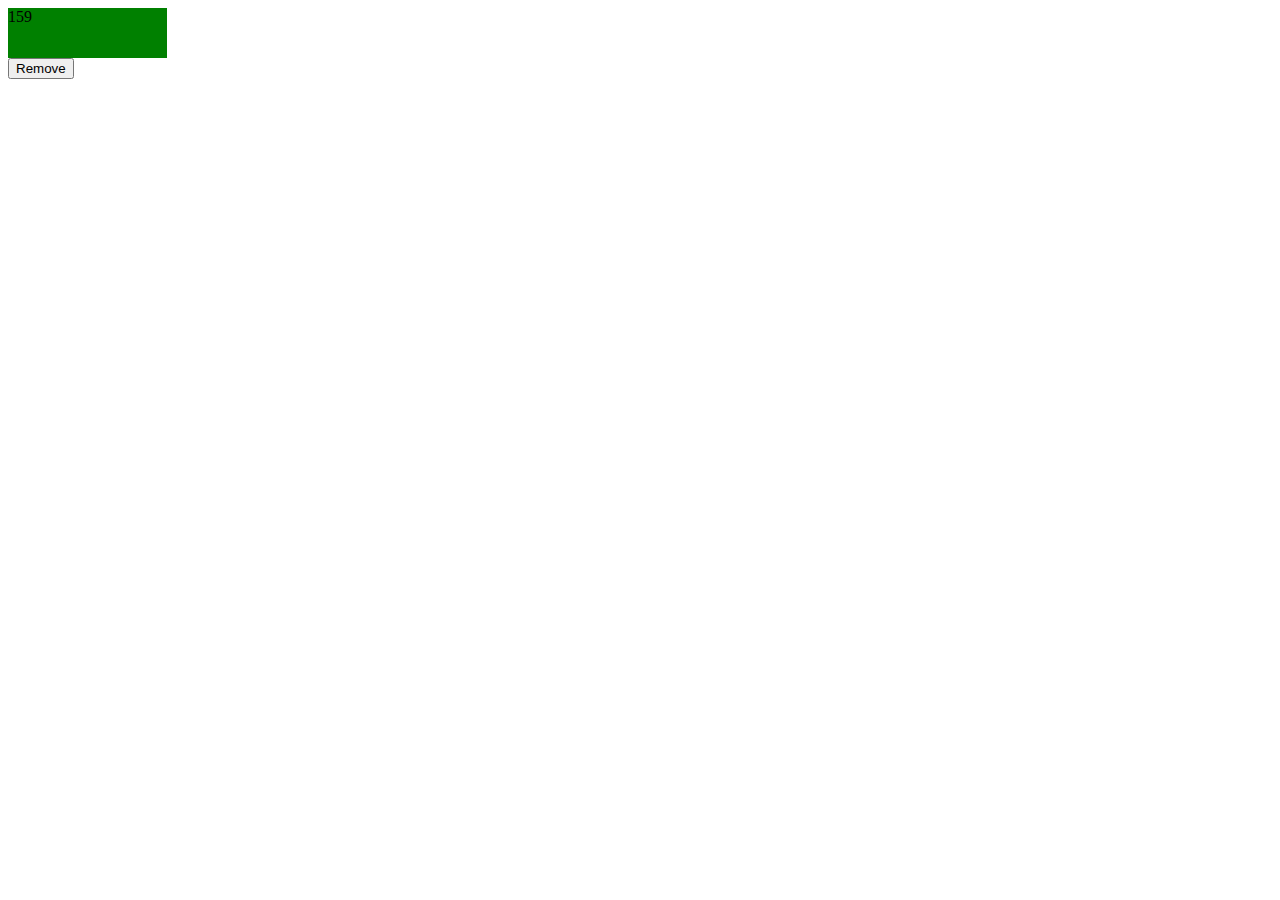
<file: playgorund/index.html>
<!DOCTYPE html>
<html lang="en">
<head>
  <meta charset="UTF-8">
  <meta name="viewport" content="width=device-width, initial-scale=1.0">
  <title>Document</title>
  <script type="module" src="countdown-timer.js"></script>
</head>
<body>
  <countdown-timer></countdown-timer>
  <br>
  <button onclick="document.body.removeChild(document.querySelector('countdown-timer'))">Remove</button>
</body>
</html>
</file>
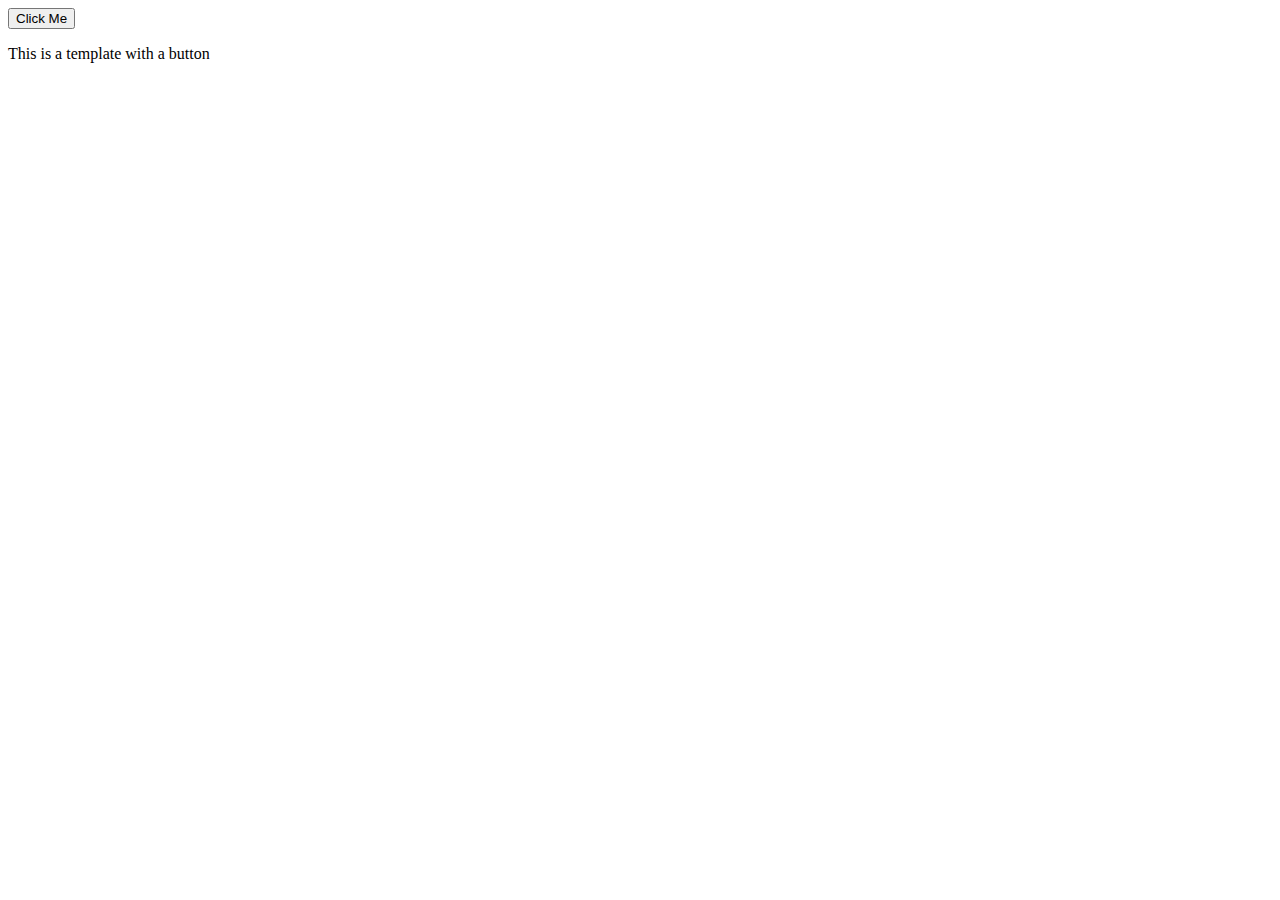
<file: template/index.html>
<!DOCTYPE html>
<html lang="en">
<head>
  <meta charset="UTF-8">
  <meta name="viewport" content="width=device-width, initial-scale=1.0">
  <title>Document</title>
</head>
<body>
  
<!-- <script>
  const fragment = document.createDocumentFragment();
  for (let c = 0; c < 5; c++) {
   const li = document.createElement('p');
   li.innerText = `paragraph ${c}`;
   fragment.appendChild(li);
  }

  document.body.appendChild(fragment);
</script> -->

  <!-- <template>
    This is content that IS in a template tag.
  </template> -->

  <template id="button">
    <button>Click Me</button>
    <p>This is a template with a button</p>
  </template>

  <template id="textfield">
    <label>Enter</label>
    <p>This is a template with a text input</p>
    <input type="text">
  </template>

  <template id="list">
    <ul>
      <li>Item 1</li>
      <li>Item 2</li>
      <li>Item 3</li>
      <li>Item 4</li>
      <li>Item 5</li>
    </ul>
  </template>

  <script>
    const template = document.getElementById('button');
    const clone = template.content.cloneNode(true);
    document.body.appendChild(clone);
  </script>

</body>
</html>
</file>
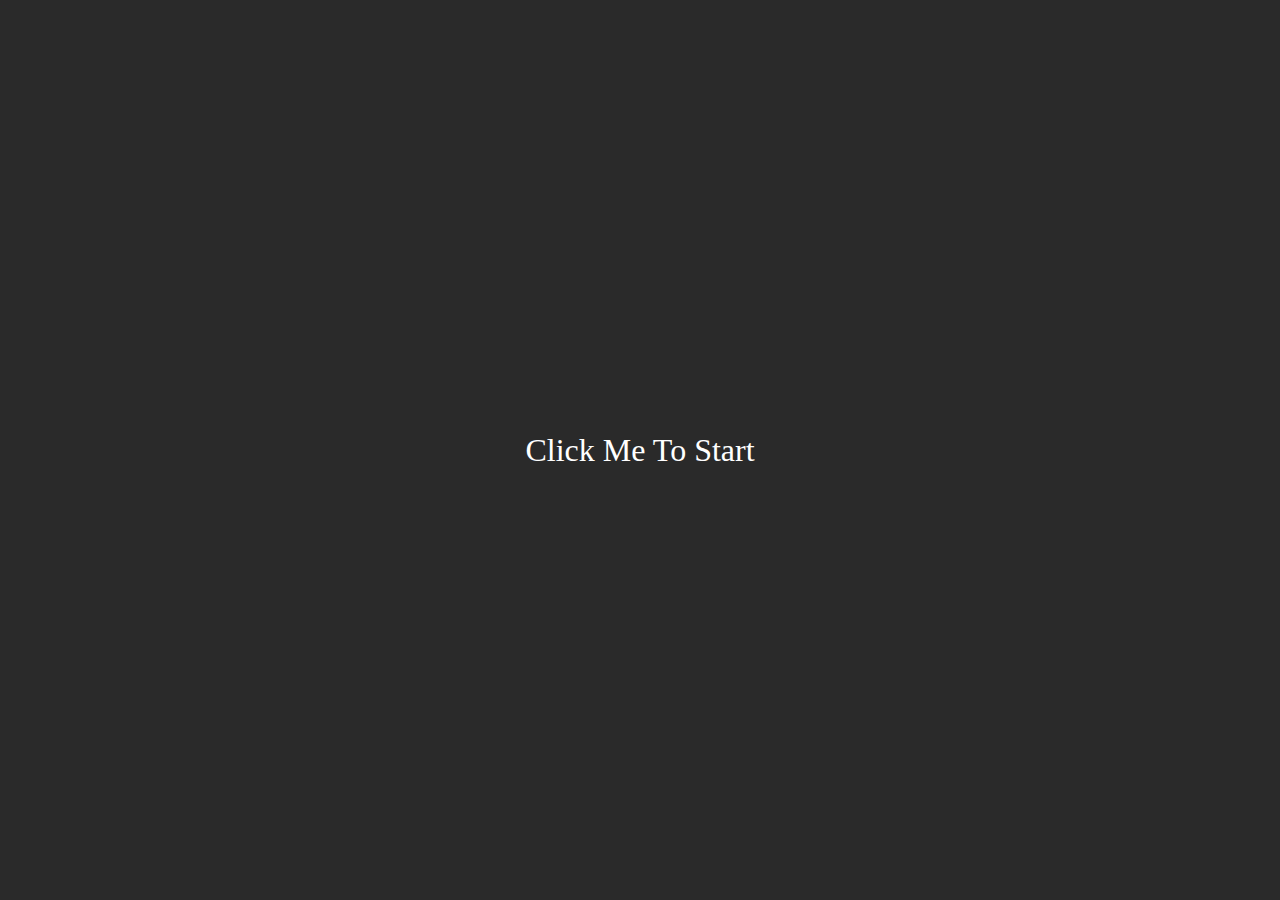
<file: webharp/index.html>
<!DOCTYPE html>
<html lang="en">
<head>
  <meta charset="UTF-8">
  <meta name="viewport" content="width=device-width, initial-scale=1.0">
  <title>Document</title>

  <script type="module" src="components/app/app.js"></script>
  <link rel="stylesheet" type="text/css" href="csshake.min.css">
  <link rel="stylesheet" href="main.css">

  <script>
  function clickToStart() {
    document.querySelector('.audio-fix').style.display = 'none';
    document.querySelector('webharp-app').style.display = 'block';
  }
  </script>
</head>
<body>
  <webharp-app strings="12"></webharp-app>
  <div class="audio-fix" onclick="clickToStart()">
    Click Me To Start
  </div>
</body>
</html>
</file>
<file: webharp/main.css>
body{
  background-color: black;
  margin: 0;
  padding: 0;
}


.audio-fix{
  position: absolute;
  width: 100vw;
  height: 100vh;
  background-color: #2a2a2a;
  color: white;
  font-size: xx-large;
  display: flex;
  justify-content: center;
  align-items: center;
}

webharp-app{
  height: 100vh;
  width: 100vw;
  display: none;
  position: absolute;
}
</file>
<file: webharp/csshake.min.css>
/*! * * * * * * * * * * * * * * * * * * * *\  
  CSShake :: Package
  v1.5.0
  CSS classes to move your DOM
  (c) 2015 @elrumordelaluz
  http://elrumordelaluz.github.io/csshake/
  Licensed under MIT
\* * * * * * * * * * * * * * * * * * * * */
.shake,
.shake-little,
.shake-slow,
.shake-hard,
.shake-horizontal,
.shake-vertical,
.shake-rotate,
.shake-opacity,
.shake-crazy,
.shake-chunk {
  display: inherit;
  transform-origin: center center;
}
.shake-freeze,
.shake-constant.shake-constant--hover:hover,
.shake-trigger:hover .shake-constant.shake-constant--hover {
  animation-play-state: paused;
}
.shake-freeze:hover,
.shake-trigger:hover .shake-freeze,
.shake:hover,
.shake-trigger:hover .shake,
.shake-little:hover,
.shake-trigger:hover .shake-little,
.shake-slow:hover,
.shake-trigger:hover .shake-slow,
.shake-hard:hover,
.shake-trigger:hover .shake-hard,
.shake-horizontal:hover,
.shake-trigger:hover .shake-horizontal,
.shake-vertical:hover,
.shake-trigger:hover .shake-vertical,
.shake-rotate:hover,
.shake-trigger:hover .shake-rotate,
.shake-opacity:hover,
.shake-trigger:hover .shake-opacity,
.shake-crazy:hover,
.shake-trigger:hover .shake-crazy,
.shake-chunk:hover,
.shake-trigger:hover .shake-chunk {
  animation-play-state: running;
}
@keyframes shake {
  2% {
    transform: translate(1.5px, 1.5px) rotate(1.5deg);
  }
  4% {
    transform: translate(0.5px, -0.5px) rotate(0.5deg);
  }
  6% {
    transform: translate(1.5px, 2.5px) rotate(1.5deg);
  }
  8% {
    transform: translate(0.5px, 2.5px) rotate(0.5deg);
  }
  10% {
    transform: translate(2.5px, 1.5px) rotate(0.5deg);
  }
  12% {
    transform: translate(-0.5px, -1.5px) rotate(-0.5deg);
  }
  14% {
    transform: translate(1.5px, 2.5px) rotate(-0.5deg);
  }
  16% {
    transform: translate(2.5px, -1.5px) rotate(1.5deg);
  }
  18% {
    transform: translate(2.5px, 2.5px) rotate(-0.5deg);
  }
  20% {
    transform: translate(-0.5px, -1.5px) rotate(1.5deg);
  }
  22% {
    transform: translate(-1.5px, -0.5px) rotate(0.5deg);
  }
  24% {
    transform: translate(2.5px, -1.5px) rotate(1.5deg);
  }
  26% {
    transform: translate(0.5px, 2.5px) rotate(1.5deg);
  }
  28% {
    transform: translate(-0.5px, 2.5px) rotate(-0.5deg);
  }
  30% {
    transform: translate(0.5px, 2.5px) rotate(1.5deg);
  }
  32% {
    transform: translate(-1.5px, -0.5px) rotate(-0.5deg);
  }
  34% {
    transform: translate(0.5px, -0.5px) rotate(0.5deg);
  }
  36% {
    transform: translate(-1.5px, 0.5px) rotate(1.5deg);
  }
  38% {
    transform: translate(-1.5px, 1.5px) rotate(1.5deg);
  }
  40% {
    transform: translate(2.5px, 0.5px) rotate(0.5deg);
  }
  42% {
    transform: translate(0.5px, 0.5px) rotate(1.5deg);
  }
  44% {
    transform: translate(-0.5px, 0.5px) rotate(0.5deg);
  }
  46% {
    transform: translate(2.5px, 1.5px) rotate(1.5deg);
  }
  48% {
    transform: translate(2.5px, 1.5px) rotate(-0.5deg);
  }
  50% {
    transform: translate(-1.5px, 2.5px) rotate(-0.5deg);
  }
  52% {
    transform: translate(0.5px, -1.5px) rotate(1.5deg);
  }
  54% {
    transform: translate(0.5px, -1.5px) rotate(0.5deg);
  }
  56% {
    transform: translate(1.5px, -1.5px) rotate(-0.5deg);
  }
  58% {
    transform: translate(1.5px, 0.5px) rotate(0.5deg);
  }
  60% {
    transform: translate(-0.5px, 0.5px) rotate(0.5deg);
  }
  62% {
    transform: translate(0.5px, 0.5px) rotate(-0.5deg);
  }
  64% {
    transform: translate(-1.5px, -0.5px) rotate(1.5deg);
  }
  66% {
    transform: translate(-1.5px, 2.5px) rotate(-0.5deg);
  }
  68% {
    transform: translate(-1.5px, 1.5px) rotate(0.5deg);
  }
  70% {
    transform: translate(0.5px, 1.5px) rotate(0.5deg);
  }
  72% {
    transform: translate(-1.5px, 2.5px) rotate(0.5deg);
  }
  74% {
    transform: translate(2.5px, 0.5px) rotate(-0.5deg);
  }
  76% {
    transform: translate(0.5px, -1.5px) rotate(1.5deg);
  }
  78% {
    transform: translate(0.5px, 1.5px) rotate(0.5deg);
  }
  80% {
    transform: translate(-0.5px, -0.5px) rotate(0.5deg);
  }
  82% {
    transform: translate(1.5px, 1.5px) rotate(1.5deg);
  }
  84% {
    transform: translate(0.5px, 0.5px) rotate(0.5deg);
  }
  86% {
    transform: translate(-0.5px, 0.5px) rotate(1.5deg);
  }
  88% {
    transform: translate(1.5px, 0.5px) rotate(1.5deg);
  }
  90% {
    transform: translate(-0.5px, 2.5px) rotate(-0.5deg);
  }
  92% {
    transform: translate(-1.5px, -1.5px) rotate(1.5deg);
  }
  94% {
    transform: translate(-1.5px, 2.5px) rotate(1.5deg);
  }
  96% {
    transform: translate(-1.5px, -1.5px) rotate(1.5deg);
  }
  98% {
    transform: translate(1.5px, -1.5px) rotate(1.5deg);
  }
  0%,
  100% {
    transform: translate(0, 0) rotate(0);
  }
}
.shake:hover,
.shake-trigger:hover .shake,
.shake.shake-freeze,
.shake.shake-constant {
  animation-name: shake;
  animation-duration: 100ms;
  animation-timing-function: ease-in-out;
  animation-iteration-count: infinite;
}
@keyframes shake-little {
  2% {
    transform: translate(1px, 1px) rotate(0.5deg);
  }
  4% {
    transform: translate(0px, 1px) rotate(0.5deg);
  }
  6% {
    transform: translate(0px, 0px) rotate(0.5deg);
  }
  8% {
    transform: translate(0px, 1px) rotate(0.5deg);
  }
  10% {
    transform: translate(0px, 1px) rotate(0.5deg);
  }
  12% {
    transform: translate(1px, 0px) rotate(0.5deg);
  }
  14% {
    transform: translate(0px, 0px) rotate(0.5deg);
  }
  16% {
    transform: translate(0px, 1px) rotate(0.5deg);
  }
  18% {
    transform: translate(1px, 0px) rotate(0.5deg);
  }
  20% {
    transform: translate(0px, 1px) rotate(0.5deg);
  }
  22% {
    transform: translate(1px, 1px) rotate(0.5deg);
  }
  24% {
    transform: translate(1px, 0px) rotate(0.5deg);
  }
  26% {
    transform: translate(0px, 1px) rotate(0.5deg);
  }
  28% {
    transform: translate(1px, 1px) rotate(0.5deg);
  }
  30% {
    transform: translate(0px, 1px) rotate(0.5deg);
  }
  32% {
    transform: translate(1px, 1px) rotate(0.5deg);
  }
  34% {
    transform: translate(1px, 0px) rotate(0.5deg);
  }
  36% {
    transform: translate(0px, 1px) rotate(0.5deg);
  }
  38% {
    transform: translate(0px, 1px) rotate(0.5deg);
  }
  40% {
    transform: translate(0px, 0px) rotate(0.5deg);
  }
  42% {
    transform: translate(0px, 1px) rotate(0.5deg);
  }
  44% {
    transform: translate(1px, 0px) rotate(0.5deg);
  }
  46% {
    transform: translate(0px, 0px) rotate(0.5deg);
  }
  48% {
    transform: translate(1px, 0px) rotate(0.5deg);
  }
  50% {
    transform: translate(1px, 0px) rotate(0.5deg);
  }
  52% {
    transform: translate(0px, 0px) rotate(0.5deg);
  }
  54% {
    transform: translate(1px, 0px) rotate(0.5deg);
  }
  56% {
    transform: translate(0px, 1px) rotate(0.5deg);
  }
  58% {
    transform: translate(1px, 1px) rotate(0.5deg);
  }
  60% {
    transform: translate(0px, 1px) rotate(0.5deg);
  }
  62% {
    transform: translate(0px, 0px) rotate(0.5deg);
  }
  64% {
    transform: translate(1px, 1px) rotate(0.5deg);
  }
  66% {
    transform: translate(0px, 0px) rotate(0.5deg);
  }
  68% {
    transform: translate(1px, 0px) rotate(0.5deg);
  }
  70% {
    transform: translate(1px, 0px) rotate(0.5deg);
  }
  72% {
    transform: translate(1px, 0px) rotate(0.5deg);
  }
  74% {
    transform: translate(0px, 0px) rotate(0.5deg);
  }
  76% {
    transform: translate(0px, 0px) rotate(0.5deg);
  }
  78% {
    transform: translate(0px, 1px) rotate(0.5deg);
  }
  80% {
    transform: translate(0px, 1px) rotate(0.5deg);
  }
  82% {
    transform: translate(1px, 0px) rotate(0.5deg);
  }
  84% {
    transform: translate(1px, 0px) rotate(0.5deg);
  }
  86% {
    transform: translate(1px, 0px) rotate(0.5deg);
  }
  88% {
    transform: translate(0px, 0px) rotate(0.5deg);
  }
  90% {
    transform: translate(0px, 1px) rotate(0.5deg);
  }
  92% {
    transform: translate(1px, 1px) rotate(0.5deg);
  }
  94% {
    transform: translate(1px, 0px) rotate(0.5deg);
  }
  96% {
    transform: translate(1px, 0px) rotate(0.5deg);
  }
  98% {
    transform: translate(1px, 0px) rotate(0.5deg);
  }
  0%,
  100% {
    transform: translate(0, 0) rotate(0);
  }
}
.shake-little:hover,
.shake-trigger:hover .shake-little,
.shake-little.shake-freeze,
.shake-little.shake-constant {
  animation-name: shake-little;
  animation-duration: 100ms;
  animation-timing-function: ease-in-out;
  animation-iteration-count: infinite;
}
@keyframes shake-slow {
  2% {
    transform: translate(6px, -6px) rotate(2.5deg);
  }
  4% {
    transform: translate(-5px, 1px) rotate(1.5deg);
  }
  6% {
    transform: translate(7px, -3px) rotate(-2.5deg);
  }
  8% {
    transform: translate(-7px, -5px) rotate(2.5deg);
  }
  10% {
    transform: translate(-3px, 2px) rotate(-1.5deg);
  }
  12% {
    transform: translate(3px, 6px) rotate(3.5deg);
  }
  14% {
    transform: translate(-7px, 2px) rotate(-1.5deg);
  }
  16% {
    transform: translate(-6px, 6px) rotate(-2.5deg);
  }
  18% {
    transform: translate(6px, 0px) rotate(1.5deg);
  }
  20% {
    transform: translate(9px, 9px) rotate(2.5deg);
  }
  22% {
    transform: translate(7px, -9px) rotate(2.5deg);
  }
  24% {
    transform: translate(2px, 1px) rotate(0.5deg);
  }
  26% {
    transform: translate(10px, 4px) rotate(-0.5deg);
  }
  28% {
    transform: translate(-9px, 3px) rotate(3.5deg);
  }
  30% {
    transform: translate(10px, 5px) rotate(1.5deg);
  }
  32% {
    transform: translate(6px, 8px) rotate(-2.5deg);
  }
  34% {
    transform: translate(9px, 9px) rotate(3.5deg);
  }
  36% {
    transform: translate(-5px, 0px) rotate(-0.5deg);
  }
  38% {
    transform: translate(-2px, -2px) rotate(0.5deg);
  }
  40% {
    transform: translate(-3px, 8px) rotate(2.5deg);
  }
  42% {
    transform: translate(-7px, 8px) rotate(3.5deg);
  }
  44% {
    transform: translate(6px, -6px) rotate(0.5deg);
  }
  46% {
    transform: translate(1px, -2px) rotate(3.5deg);
  }
  48% {
    transform: translate(-5px, 7px) rotate(-2.5deg);
  }
  50% {
    transform: translate(-8px, 1px) rotate(2.5deg);
  }
  52% {
    transform: translate(-9px, -2px) rotate(1.5deg);
  }
  54% {
    transform: translate(4px, -9px) rotate(3.5deg);
  }
  56% {
    transform: translate(-6px, -1px) rotate(0.5deg);
  }
  58% {
    transform: translate(-3px, -6px) rotate(-0.5deg);
  }
  60% {
    transform: translate(8px, 4px) rotate(-0.5deg);
  }
  62% {
    transform: translate(0px, -9px) rotate(0.5deg);
  }
  64% {
    transform: translate(9px, -2px) rotate(3.5deg);
  }
  66% {
    transform: translate(-7px, 10px) rotate(3.5deg);
  }
  68% {
    transform: translate(-7px, -9px) rotate(-1.5deg);
  }
  70% {
    transform: translate(9px, -2px) rotate(-2.5deg);
  }
  72% {
    transform: translate(-4px, 0px) rotate(2.5deg);
  }
  74% {
    transform: translate(1px, -2px) rotate(-1.5deg);
  }
  76% {
    transform: translate(-8px, -5px) rotate(2.5deg);
  }
  78% {
    transform: translate(-9px, 2px) rotate(1.5deg);
  }
  80% {
    transform: translate(-4px, 1px) rotate(-1.5deg);
  }
  82% {
    transform: translate(-6px, 10px) rotate(2.5deg);
  }
  84% {
    transform: translate(6px, -3px) rotate(-0.5deg);
  }
  86% {
    transform: translate(-1px, -2px) rotate(1.5deg);
  }
  88% {
    transform: translate(1px, 9px) rotate(1.5deg);
  }
  90% {
    transform: translate(3px, 9px) rotate(-0.5deg);
  }
  92% {
    transform: translate(-3px, -1px) rotate(0.5deg);
  }
  94% {
    transform: translate(-7px, 4px) rotate(1.5deg);
  }
  96% {
    transform: translate(6px, 1px) rotate(0.5deg);
  }
  98% {
    transform: translate(-8px, 2px) rotate(-0.5deg);
  }
  0%,
  100% {
    transform: translate(0, 0) rotate(0);
  }
}
.shake-slow:hover,
.shake-trigger:hover .shake-slow,
.shake-slow.shake-freeze,
.shake-slow.shake-constant {
  animation-name: shake-slow;
  animation-duration: 5s;
  animation-timing-function: ease-in-out;
  animation-iteration-count: infinite;
}
@keyframes shake-hard {
  2% {
    transform: translate(-3px, 3px) rotate(-2.5deg);
  }
  4% {
    transform: translate(-3px, -2px) rotate(-1.5deg);
  }
  6% {
    transform: translate(-9px, 4px) rotate(-1.5deg);
  }
  8% {
    transform: translate(9px, 8px) rotate(2.5deg);
  }
  10% {
    transform: translate(2px, 7px) rotate(0.5deg);
  }
  12% {
    transform: translate(3px, -5px) rotate(0.5deg);
  }
  14% {
    transform: translate(5px, 8px) rotate(1.5deg);
  }
  16% {
    transform: translate(8px, -2px) rotate(-2.5deg);
  }
  18% {
    transform: translate(-2px, 1px) rotate(-0.5deg);
  }
  20% {
    transform: translate(-4px, 10px) rotate(-0.5deg);
  }
  22% {
    transform: translate(7px, 2px) rotate(2.5deg);
  }
  24% {
    transform: translate(8px, 0px) rotate(3.5deg);
  }
  26% {
    transform: translate(-7px, -8px) rotate(3.5deg);
  }
  28% {
    transform: translate(-5px, 10px) rotate(1.5deg);
  }
  30% {
    transform: translate(1px, 2px) rotate(-0.5deg);
  }
  32% {
    transform: translate(4px, 4px) rotate(-1.5deg);
  }
  34% {
    transform: translate(8px, -3px) rotate(-1.5deg);
  }
  36% {
    transform: translate(8px, 9px) rotate(-2.5deg);
  }
  38% {
    transform: translate(-4px, 10px) rotate(2.5deg);
  }
  40% {
    transform: translate(5px, 2px) rotate(0.5deg);
  }
  42% {
    transform: translate(2px, 7px) rotate(2.5deg);
  }
  44% {
    transform: translate(7px, 5px) rotate(0.5deg);
  }
  46% {
    transform: translate(-5px, 0px) rotate(3.5deg);
  }
  48% {
    transform: translate(-2px, -7px) rotate(-0.5deg);
  }
  50% {
    transform: translate(-1px, -5px) rotate(0.5deg);
  }
  52% {
    transform: translate(-4px, 8px) rotate(-0.5deg);
  }
  54% {
    transform: translate(8px, -3px) rotate(3.5deg);
  }
  56% {
    transform: translate(-1px, -8px) rotate(2.5deg);
  }
  58% {
    transform: translate(6px, 6px) rotate(3.5deg);
  }
  60% {
    transform: translate(0px, 4px) rotate(-0.5deg);
  }
  62% {
    transform: translate(2px, -7px) rotate(0.5deg);
  }
  64% {
    transform: translate(0px, 6px) rotate(2.5deg);
  }
  66% {
    transform: translate(5px, 0px) rotate(-0.5deg);
  }
  68% {
    transform: translate(0px, 3px) rotate(3.5deg);
  }
  70% {
    transform: translate(7px, -5px) rotate(-1.5deg);
  }
  72% {
    transform: translate(6px, -7px) rotate(3.5deg);
  }
  74% {
    transform: translate(1px, -5px) rotate(-2.5deg);
  }
  76% {
    transform: translate(-7px, 2px) rotate(-0.5deg);
  }
  78% {
    transform: translate(-8px, 1px) rotate(1.5deg);
  }
  80% {
    transform: translate(1px, 5px) rotate(1.5deg);
  }
  82% {
    transform: translate(-4px, -5px) rotate(-1.5deg);
  }
  84% {
    transform: translate(3px, -2px) rotate(3.5deg);
  }
  86% {
    transform: translate(-6px, -5px) rotate(1.5deg);
  }
  88% {
    transform: translate(-7px, -1px) rotate(-2.5deg);
  }
  90% {
    transform: translate(10px, 2px) rotate(-2.5deg);
  }
  92% {
    transform: translate(10px, -3px) rotate(1.5deg);
  }
  94% {
    transform: translate(4px, -6px) rotate(3.5deg);
  }
  96% {
    transform: translate(9px, 7px) rotate(-1.5deg);
  }
  98% {
    transform: translate(2px, 1px) rotate(-0.5deg);
  }
  0%,
  100% {
    transform: translate(0, 0) rotate(0);
  }
}
.shake-hard:hover,
.shake-trigger:hover .shake-hard,
.shake-hard.shake-freeze,
.shake-hard.shake-constant {
  animation-name: shake-hard;
  animation-duration: 100ms;
  animation-timing-function: ease-in-out;
  animation-iteration-count: infinite;
}
@keyframes shake-horizontal {
  2% {
    transform: translate(3px, 0) rotate(0);
  }
  4% {
    transform: translate(1px, 0) rotate(0);
  }
  6% {
    transform: translate(4px, 0) rotate(0);
  }
  8% {
    transform: translate(-2px, 0) rotate(0);
  }
  10% {
    transform: translate(9px, 0) rotate(0);
  }
  12% {
    transform: translate(0px, 0) rotate(0);
  }
  14% {
    transform: translate(-8px, 0) rotate(0);
  }
  16% {
    transform: translate(-7px, 0) rotate(0);
  }
  18% {
    transform: translate(1px, 0) rotate(0);
  }
  20% {
    transform: translate(-5px, 0) rotate(0);
  }
  22% {
    transform: translate(-2px, 0) rotate(0);
  }
  24% {
    transform: translate(-5px, 0) rotate(0);
  }
  26% {
    transform: translate(-1px, 0) rotate(0);
  }
  28% {
    transform: translate(3px, 0) rotate(0);
  }
  30% {
    transform: translate(-7px, 0) rotate(0);
  }
  32% {
    transform: translate(-8px, 0) rotate(0);
  }
  34% {
    transform: translate(4px, 0) rotate(0);
  }
  36% {
    transform: translate(8px, 0) rotate(0);
  }
  38% {
    transform: translate(-5px, 0) rotate(0);
  }
  40% {
    transform: translate(-6px, 0) rotate(0);
  }
  42% {
    transform: translate(7px, 0) rotate(0);
  }
  44% {
    transform: translate(1px, 0) rotate(0);
  }
  46% {
    transform: translate(3px, 0) rotate(0);
  }
  48% {
    transform: translate(10px, 0) rotate(0);
  }
  50% {
    transform: translate(1px, 0) rotate(0);
  }
  52% {
    transform: translate(3px, 0) rotate(0);
  }
  54% {
    transform: translate(-9px, 0) rotate(0);
  }
  56% {
    transform: translate(-8px, 0) rotate(0);
  }
  58% {
    transform: translate(7px, 0) rotate(0);
  }
  60% {
    transform: translate(2px, 0) rotate(0);
  }
  62% {
    transform: translate(-6px, 0) rotate(0);
  }
  64% {
    transform: translate(-9px, 0) rotate(0);
  }
  66% {
    transform: translate(-2px, 0) rotate(0);
  }
  68% {
    transform: translate(4px, 0) rotate(0);
  }
  70% {
    transform: translate(8px, 0) rotate(0);
  }
  72% {
    transform: translate(2px, 0) rotate(0);
  }
  74% {
    transform: translate(6px, 0) rotate(0);
  }
  76% {
    transform: translate(-4px, 0) rotate(0);
  }
  78% {
    transform: translate(4px, 0) rotate(0);
  }
  80% {
    transform: translate(9px, 0) rotate(0);
  }
  82% {
    transform: translate(6px, 0) rotate(0);
  }
  84% {
    transform: translate(-6px, 0) rotate(0);
  }
  86% {
    transform: translate(5px, 0) rotate(0);
  }
  88% {
    transform: translate(5px, 0) rotate(0);
  }
  90% {
    transform: translate(-4px, 0) rotate(0);
  }
  92% {
    transform: translate(0px, 0) rotate(0);
  }
  94% {
    transform: translate(-6px, 0) rotate(0);
  }
  96% {
    transform: translate(6px, 0) rotate(0);
  }
  98% {
    transform: translate(10px, 0) rotate(0);
  }
  0%,
  100% {
    transform: translate(0, 0) rotate(0);
  }
}
.shake-horizontal:hover,
.shake-trigger:hover .shake-horizontal,
.shake-horizontal.shake-freeze,
.shake-horizontal.shake-constant {
  animation-name: shake-horizontal;
  animation-duration: 100ms;
  animation-timing-function: ease-in-out;
  animation-iteration-count: infinite;
}
@keyframes shake-vertical {
  2% {
    transform: translate(0, -9px) rotate(0);
  }
  4% {
    transform: translate(0, 10px) rotate(0);
  }
  6% {
    transform: translate(0, -7px) rotate(0);
  }
  8% {
    transform: translate(0, -3px) rotate(0);
  }
  10% {
    transform: translate(0, -9px) rotate(0);
  }
  12% {
    transform: translate(0, -1px) rotate(0);
  }
  14% {
    transform: translate(0, -3px) rotate(0);
  }
  16% {
    transform: translate(0, 9px) rotate(0);
  }
  18% {
    transform: translate(0, 6px) rotate(0);
  }
  20% {
    transform: translate(0, 7px) rotate(0);
  }
  22% {
    transform: translate(0, 0px) rotate(0);
  }
  24% {
    transform: translate(0, 8px) rotate(0);
  }
  26% {
    transform: translate(0, 0px) rotate(0);
  }
  28% {
    transform: translate(0, -5px) rotate(0);
  }
  30% {
    transform: translate(0, -9px) rotate(0);
  }
  32% {
    transform: translate(0, 2px) rotate(0);
  }
  34% {
    transform: translate(0, -4px) rotate(0);
  }
  36% {
    transform: translate(0, 9px) rotate(0);
  }
  38% {
    transform: translate(0, 2px) rotate(0);
  }
  40% {
    transform: translate(0, -3px) rotate(0);
  }
  42% {
    transform: translate(0, 7px) rotate(0);
  }
  44% {
    transform: translate(0, 9px) rotate(0);
  }
  46% {
    transform: translate(0, -2px) rotate(0);
  }
  48% {
    transform: translate(0, 1px) rotate(0);
  }
  50% {
    transform: translate(0, 9px) rotate(0);
  }
  52% {
    transform: translate(0, 3px) rotate(0);
  }
  54% {
    transform: translate(0, -4px) rotate(0);
  }
  56% {
    transform: translate(0, -1px) rotate(0);
  }
  58% {
    transform: translate(0, -2px) rotate(0);
  }
  60% {
    transform: translate(0, 10px) rotate(0);
  }
  62% {
    transform: translate(0, -4px) rotate(0);
  }
  64% {
    transform: translate(0, -8px) rotate(0);
  }
  66% {
    transform: translate(0, -1px) rotate(0);
  }
  68% {
    transform: translate(0, 3px) rotate(0);
  }
  70% {
    transform: translate(0, -9px) rotate(0);
  }
  72% {
    transform: translate(0, 2px) rotate(0);
  }
  74% {
    transform: translate(0, 2px) rotate(0);
  }
  76% {
    transform: translate(0, 9px) rotate(0);
  }
  78% {
    transform: translate(0, -1px) rotate(0);
  }
  80% {
    transform: translate(0, 8px) rotate(0);
  }
  82% {
    transform: translate(0, -3px) rotate(0);
  }
  84% {
    transform: translate(0, -1px) rotate(0);
  }
  86% {
    transform: translate(0, 3px) rotate(0);
  }
  88% {
    transform: translate(0, 7px) rotate(0);
  }
  90% {
    transform: translate(0, 7px) rotate(0);
  }
  92% {
    transform: translate(0, 8px) rotate(0);
  }
  94% {
    transform: translate(0, -6px) rotate(0);
  }
  96% {
    transform: translate(0, 3px) rotate(0);
  }
  98% {
    transform: translate(0, 4px) rotate(0);
  }
  0%,
  100% {
    transform: translate(0, 0) rotate(0);
  }
}
.shake-vertical:hover,
.shake-trigger:hover .shake-vertical,
.shake-vertical.shake-freeze,
.shake-vertical.shake-constant {
  animation-name: shake-vertical;
  animation-duration: 100ms;
  animation-timing-function: ease-in-out;
  animation-iteration-count: infinite;
}
@keyframes shake-rotate {
  2% {
    transform: translate(0, 0) rotate(6.5deg);
  }
  4% {
    transform: translate(0, 0) rotate(5.5deg);
  }
  6% {
    transform: translate(0, 0) rotate(-3.5deg);
  }
  8% {
    transform: translate(0, 0) rotate(4.5deg);
  }
  10% {
    transform: translate(0, 0) rotate(5.5deg);
  }
  12% {
    transform: translate(0, 0) rotate(-0.5deg);
  }
  14% {
    transform: translate(0, 0) rotate(-4.5deg);
  }
  16% {
    transform: translate(0, 0) rotate(-3.5deg);
  }
  18% {
    transform: translate(0, 0) rotate(3.5deg);
  }
  20% {
    transform: translate(0, 0) rotate(4.5deg);
  }
  22% {
    transform: translate(0, 0) rotate(-0.5deg);
  }
  24% {
    transform: translate(0, 0) rotate(4.5deg);
  }
  26% {
    transform: translate(0, 0) rotate(5.5deg);
  }
  28% {
    transform: translate(0, 0) rotate(4.5deg);
  }
  30% {
    transform: translate(0, 0) rotate(-6.5deg);
  }
  32% {
    transform: translate(0, 0) rotate(-3.5deg);
  }
  34% {
    transform: translate(0, 0) rotate(-4.5deg);
  }
  36% {
    transform: translate(0, 0) rotate(-4.5deg);
  }
  38% {
    transform: translate(0, 0) rotate(0.5deg);
  }
  40% {
    transform: translate(0, 0) rotate(7.5deg);
  }
  42% {
    transform: translate(0, 0) rotate(-0.5deg);
  }
  44% {
    transform: translate(0, 0) rotate(-6.5deg);
  }
  46% {
    transform: translate(0, 0) rotate(-2.5deg);
  }
  48% {
    transform: translate(0, 0) rotate(4.5deg);
  }
  50% {
    transform: translate(0, 0) rotate(1.5deg);
  }
  52% {
    transform: translate(0, 0) rotate(2.5deg);
  }
  54% {
    transform: translate(0, 0) rotate(5.5deg);
  }
  56% {
    transform: translate(0, 0) rotate(-0.5deg);
  }
  58% {
    transform: translate(0, 0) rotate(-6.5deg);
  }
  60% {
    transform: translate(0, 0) rotate(-4.5deg);
  }
  62% {
    transform: translate(0, 0) rotate(3.5deg);
  }
  64% {
    transform: translate(0, 0) rotate(3.5deg);
  }
  66% {
    transform: translate(0, 0) rotate(-2.5deg);
  }
  68% {
    transform: translate(0, 0) rotate(-3.5deg);
  }
  70% {
    transform: translate(0, 0) rotate(7.5deg);
  }
  72% {
    transform: translate(0, 0) rotate(-4.5deg);
  }
  74% {
    transform: translate(0, 0) rotate(6.5deg);
  }
  76% {
    transform: translate(0, 0) rotate(3.5deg);
  }
  78% {
    transform: translate(0, 0) rotate(5.5deg);
  }
  80% {
    transform: translate(0, 0) rotate(0.5deg);
  }
  82% {
    transform: translate(0, 0) rotate(2.5deg);
  }
  84% {
    transform: translate(0, 0) rotate(-6.5deg);
  }
  86% {
    transform: translate(0, 0) rotate(6.5deg);
  }
  88% {
    transform: translate(0, 0) rotate(-6.5deg);
  }
  90% {
    transform: translate(0, 0) rotate(-3.5deg);
  }
  92% {
    transform: translate(0, 0) rotate(-5.5deg);
  }
  94% {
    transform: translate(0, 0) rotate(-1.5deg);
  }
  96% {
    transform: translate(0, 0) rotate(0.5deg);
  }
  98% {
    transform: translate(0, 0) rotate(0.5deg);
  }
  0%,
  100% {
    transform: translate(0, 0) rotate(0);
  }
}
.shake-rotate:hover,
.shake-trigger:hover .shake-rotate,
.shake-rotate.shake-freeze,
.shake-rotate.shake-constant {
  animation-name: shake-rotate;
  animation-duration: 100ms;
  animation-timing-function: ease-in-out;
  animation-iteration-count: infinite;
}
@keyframes shake-opacity {
  10% {
    transform: translate(-3px, -2px) rotate(-0.5deg);
    opacity: 0.56;
  }
  20% {
    transform: translate(2px, 0px) rotate(2.5deg);
    opacity: 0.55;
  }
  30% {
    transform: translate(2px, -1px) rotate(1.5deg);
    opacity: 0.95;
  }
  40% {
    transform: translate(2px, 4px) rotate(1.5deg);
    opacity: 0.26;
  }
  50% {
    transform: translate(-3px, -4px) rotate(2.5deg);
    opacity: 0.08;
  }
  60% {
    transform: translate(2px, -4px) rotate(-0.5deg);
    opacity: 0.2;
  }
  70% {
    transform: translate(0px, -2px) rotate(-1.5deg);
    opacity: 0.97;
  }
  80% {
    transform: translate(-4px, -1px) rotate(0.5deg);
    opacity: 0.41;
  }
  90% {
    transform: translate(-1px, 0px) rotate(-0.5deg);
    opacity: 0.67;
  }
  0%,
  100% {
    transform: translate(0, 0) rotate(0);
  }
}
.shake-opacity:hover,
.shake-trigger:hover .shake-opacity,
.shake-opacity.shake-freeze,
.shake-opacity.shake-constant {
  animation-name: shake-opacity;
  animation-duration: 0.5s;
  animation-timing-function: ease-in-out;
  animation-iteration-count: infinite;
}
@keyframes shake-crazy {
  10% {
    transform: translate(-5px, -16px) rotate(4deg);
    opacity: 0.76;
  }
  20% {
    transform: translate(19px, -6px) rotate(6deg);
    opacity: 0.25;
  }
  30% {
    transform: translate(11px, -3px) rotate(-3deg);
    opacity: 0.32;
  }
  40% {
    transform: translate(-4px, -5px) rotate(7deg);
    opacity: 0.46;
  }
  50% {
    transform: translate(-16px, -18px) rotate(-8deg);
    opacity: 0.94;
  }
  60% {
    transform: translate(6px, -4px) rotate(-4deg);
    opacity: 0.01;
  }
  70% {
    transform: translate(-2px, 3px) rotate(-1deg);
    opacity: 0.56;
  }
  80% {
    transform: translate(15px, 5px) rotate(9deg);
    opacity: 0.7;
  }
  90% {
    transform: translate(-5px, 13px) rotate(8deg);
    opacity: 0.67;
  }
  0%,
  100% {
    transform: translate(0, 0) rotate(0);
  }
}
.shake-crazy:hover,
.shake-trigger:hover .shake-crazy,
.shake-crazy.shake-freeze,
.shake-crazy.shake-constant {
  animation-name: shake-crazy;
  animation-duration: 100ms;
  animation-timing-function: ease-in-out;
  animation-iteration-count: infinite;
}
@keyframes shake-chunk {
  2% {
    transform: translate(9px, -10px) rotate(-10deg);
  }
  4% {
    transform: translate(10px, 13px) rotate(8deg);
  }
  6% {
    transform: translate(-14px, -9px) rotate(11deg);
  }
  8% {
    transform: translate(-9px, 4px) rotate(6deg);
  }
  10% {
    transform: translate(-6px, 2px) rotate(7deg);
  }
  12% {
    transform: translate(-7px, -4px) rotate(5deg);
  }
  14% {
    transform: translate(12px, -7px) rotate(-6deg);
  }
  16% {
    transform: translate(14px, -12px) rotate(6deg);
  }
  18% {
    transform: translate(12px, 0px) rotate(5deg);
  }
  20% {
    transform: translate(-6px, 13px) rotate(10deg);
  }
  22% {
    transform: translate(-7px, 0px) rotate(0deg);
  }
  24% {
    transform: translate(6px, 1px) rotate(4deg);
  }
  26% {
    transform: translate(15px, 7px) rotate(-8deg);
  }
  28% {
    transform: translate(4px, 10px) rotate(12deg);
  }
  30% {
    transform: translate(-4px, -7px) rotate(-3deg);
  }
  32% {
    transform: translate(11px, 13px) rotate(3deg);
  }
  34% {
    transform: translate(5px, 8px) rotate(1deg);
  }
  36% {
    transform: translate(13px, 4px) rotate(13deg);
  }
  38% {
    transform: translate(-9px, 12px) rotate(11deg);
  }
  0%,
  40%,
  100% {
    transform: translate(0, 0) rotate(0);
  }
}
.shake-chunk:hover,
.shake-trigger:hover .shake-chunk,
.shake-chunk.shake-freeze,
.shake-chunk.shake-constant {
  animation-name: shake-chunk;
  animation-duration: 4s;
  animation-timing-function: ease-in-out;
  animation-iteration-count: infinite;
}
</file>
